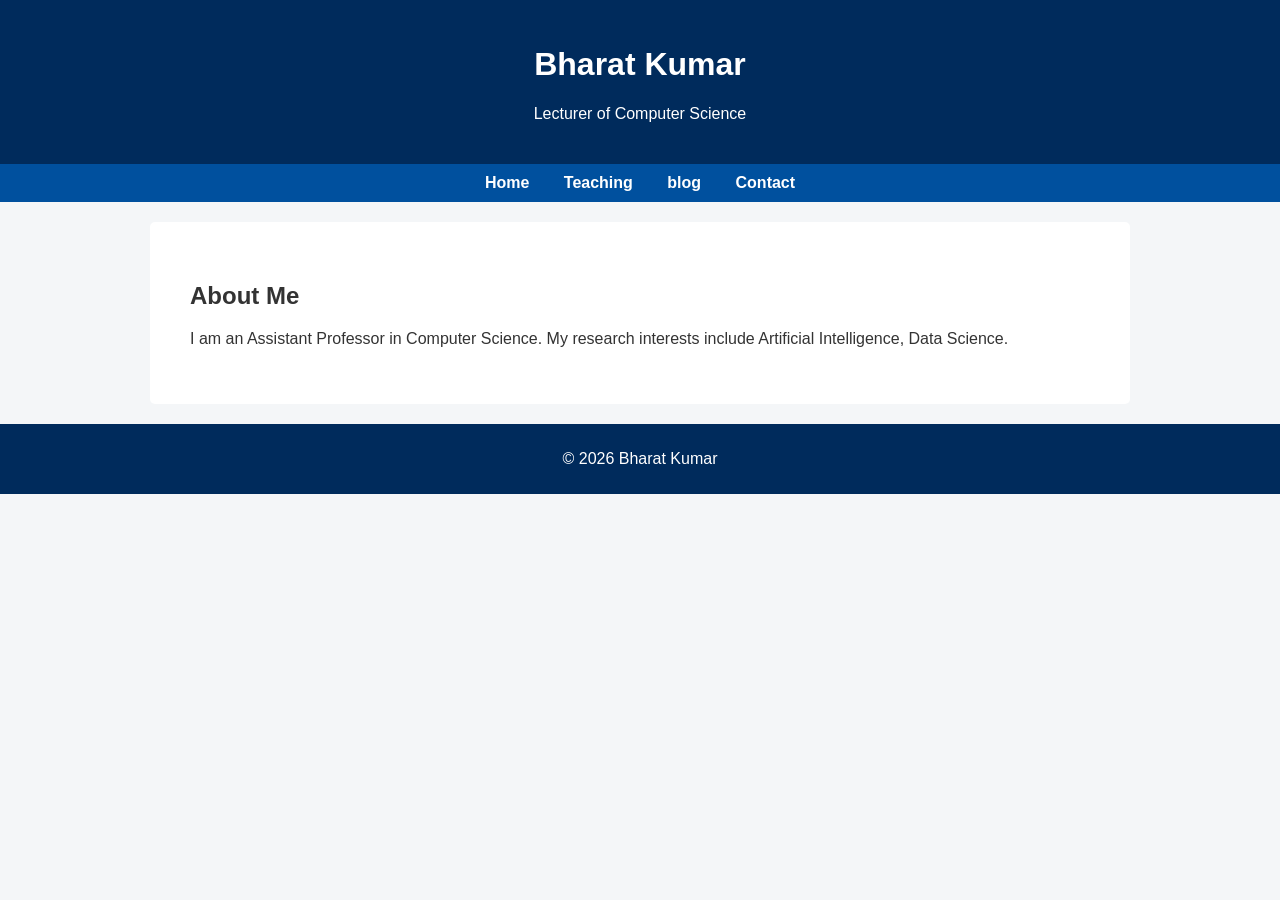
<file: index.html>
<!DOCTYPE html>
<html>
<head>
    <meta charset="UTF-8">
    <title>Bharat Kumar</title>
    <link rel="stylesheet" href="style.css">
</head>
<body>

<header>
    <h1> Bharat Kumar</h1>
    <p>Lecturer of Computer Science</p>
</header>

<nav>
    <a href="index.html">Home</a>
    <a href="teaching.html">Teaching</a>
    <a href="blog.html">blog</a>
    <a href="contact.html">Contact</a>
</nav>

<section>
    <h2>About Me</h2>
    <p>
        I am an Assistant Professor in Computer Science.
        My research interests include Artificial Intelligence,
        Data Science.
    </p>
</section>

<footer>
    <p>© 2026  Bharat Kumar</p>
</footer>

</body>
</html>
</file>
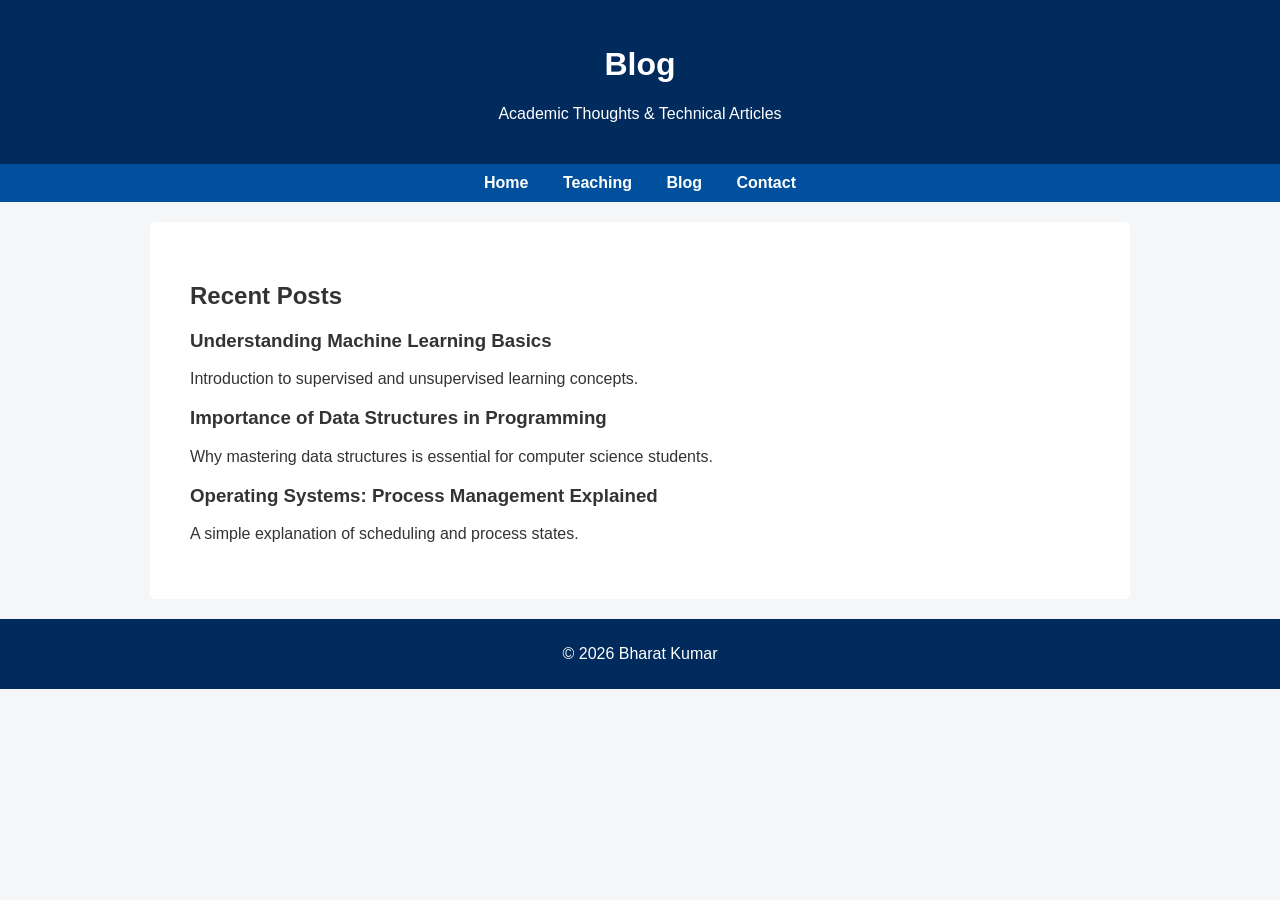
<file: blog.html>
<!DOCTYPE html>
<html>
<head>
    <meta charset="UTF-8">
    <title>Blog - Bharat Kumar</title>
    <link rel="stylesheet" href="style.css">
</head>
<body>

<header>
    <h1>Blog</h1>
    <p>Academic Thoughts & Technical Articles</p>
</header>

<nav>
    <a href="index.html">Home</a>
    <a href="teaching.html">Teaching</a>
    <a href="blog.html">Blog</a>
    <a href="contact.html">Contact</a>
</nav>

<section>

    <h2>Recent Posts</h2>

    <h3>Understanding Machine Learning Basics</h3>
    <p>Introduction to supervised and unsupervised learning concepts.</p>

    <h3>Importance of Data Structures in Programming</h3>
    <p>Why mastering data structures is essential for computer science students.</p>

    <h3>Operating Systems: Process Management Explained</h3>
    <p>A simple explanation of scheduling and process states.</p>

</section>

<footer>
    <p>© 2026 Bharat Kumar</p>
</footer>

</body>
</html>
</file>
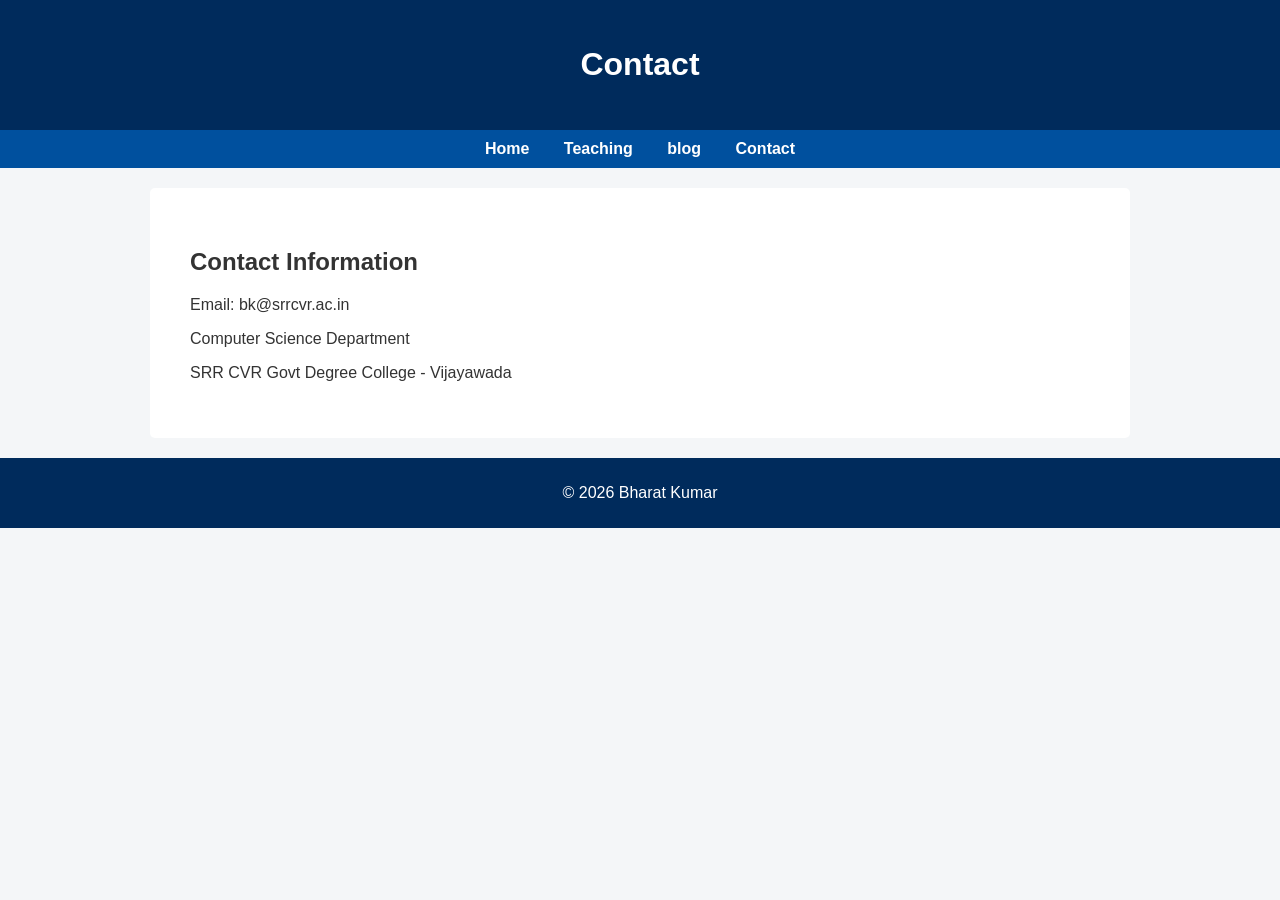
<file: contact.html>
<!DOCTYPE html>
<html>
<head>
    <meta charset="UTF-8">
    <title>Contact - Bharat Kumar</title>
    <link rel="stylesheet" href="style.css">
</head>
<body>

<header>
    <h1>Contact</h1>
</header>

<nav>
    <a href="index.html">Home</a>
    <a href="teaching.html">Teaching</a>
    <a href="blog.html">blog</a>
    <a href="contact.html">Contact</a>
</nav>

<section>
    <h2>Contact Information</h2>
    <p>Email: bk@srrcvr.ac.in</p>
    <p>Computer Science Department</p>
    <p>SRR CVR Govt Degree College - Vijayawada</p>
</section>

<footer>
    <p>© 2026 Bharat Kumar</p>
</footer>

</body>
</html>
</file>
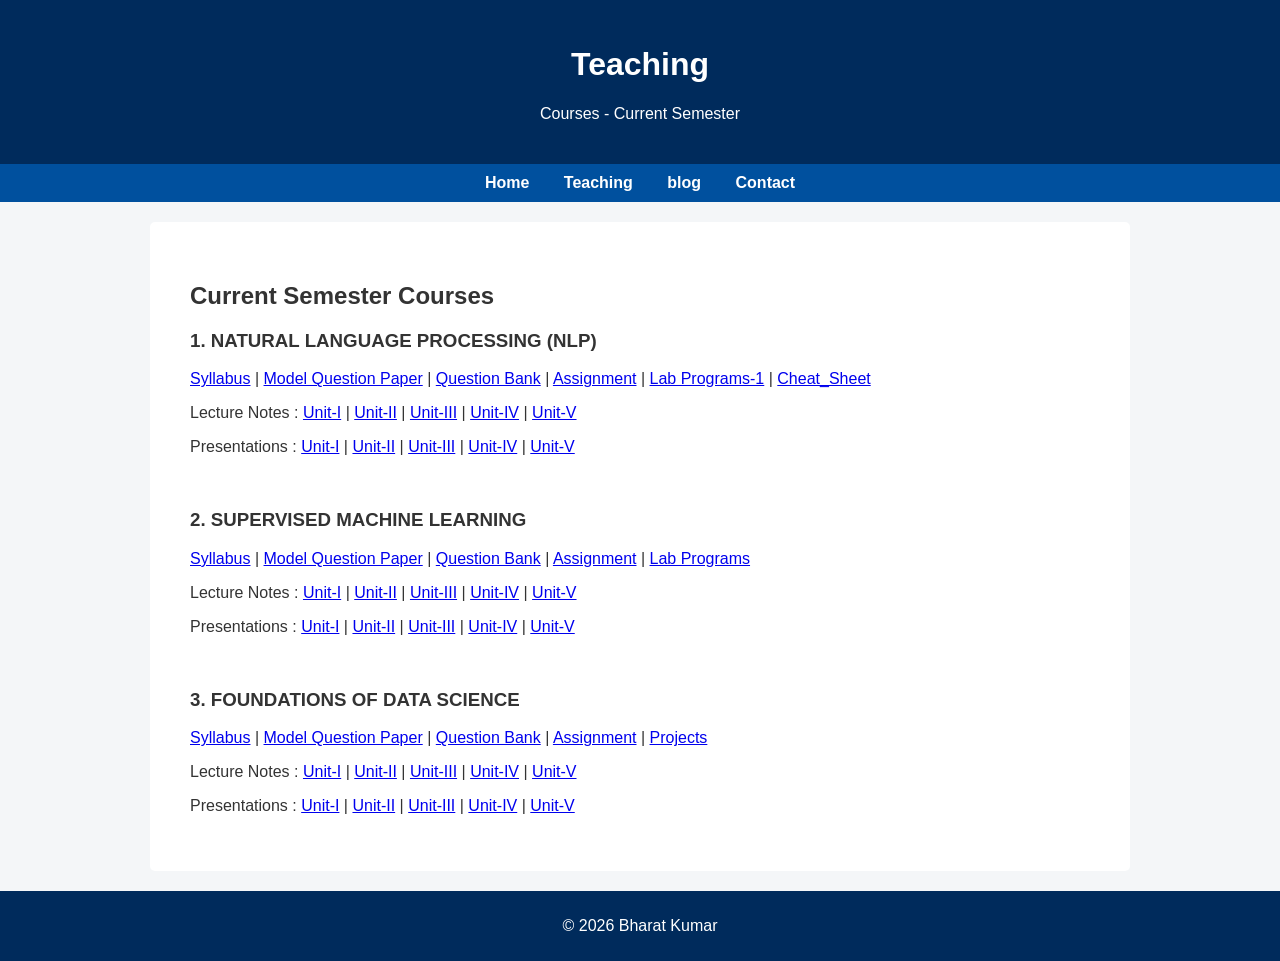
<file: teaching.html>
<!DOCTYPE html>
<html>
<head>
    <meta charset="UTF-8">
    <title>Teaching - Bharat Kumar</title>
    <link rel="stylesheet" href="style.css">
</head>
<body>

<header>
    <h1>Teaching</h1>
    <p>Courses - Current Semester</p>
</header>

<nav>
    <a href="index.html">Home</a>
    <a href="teaching.html">Teaching</a>
    <a href="blog.html">blog</a>
    <a href="contact.html">Contact</a>
</nav>

<section>

    <h2>Current Semester Courses</h2>

    <!-- COURSE 1: NLP -->
    <h3>1. NATURAL LANGUAGE PROCESSING (NLP)</h3>
    <p>
        <a href="pdfs/nlp/syllabus_nlp.pdf" target="_blank">Syllabus</a> |
        <a href="pdfs/nlp/model_paper_nlp.pdf" target="_blank">Model Question Paper</a> |
        <a href="pdfs/nlp/qb_nlp.pdf" target="_blank">Question Bank</a> |
        <a href="pdfs/nlp/assignment.pdf" target="_blank">Assignment</a> |
        <a href="#" target="_blank">Lab Programs-1</a> |
        <a href="#" target="_blank">Cheat_Sheet</a>
    </p>
    <p>
        Lecture Notes :
        <a href="#" target="_blank">Unit-I</a> |
        <a href="pdfs/nlp/unit2_notes.pdf" target="_blank">Unit-II</a> |
        <a href="pdfs/nlp/unit3_notes.pdf" target="_blank">Unit-III</a> |
        <a href="pdfs/nlp/unit4_notes.pdf" target="_blank">Unit-IV</a> |
        <a href="pdfs/nlp/unit5_notes.pdf" target="_blank">Unit-V</a>
    </p>
    <p>
        Presentations :
        <a href="#" target="_blank">Unit-I</a> |
        <a href="#" target="_blank">Unit-II</a> |
        <a href="#" target="_blank">Unit-III</a> |
        <a href="pdfs/nlp/unit4_ppt.pdf" target="_blank">Unit-IV</a> |
        <a href="pdfs/nlp/unit5_ppt.pdf" target="_blank">Unit-V</a>
    </p>
    
    <br>

    <!-- COURSE 2: SUPERVISED MACHINE LEARNING -->
    <h3>2. SUPERVISED MACHINE LEARNING</h3>
    <p>
        <a href="#" target="_blank">Syllabus</a> |
        <a href="#" target="_blank">Model Question Paper</a> |
        <a href="#" target="_blank">Question Bank</a> |
        <a href="#" target="_blank">Assignment</a> |
        <a href="#" target="_blank">Lab Programs</a>
    </p>
    <p>
        Lecture Notes :
        <a href="#" target="_blank">Unit-I</a> |
        <a href="#" target="_blank">Unit-II</a> |
        <a href="#" target="_blank">Unit-III</a> |
        <a href="#" target="_blank">Unit-IV</a> |
        <a href="#" target="_blank">Unit-V</a>
    </p>
    <p>
        Presentations :
        <a href="#" target="_blank">Unit-I</a> |
        <a href="#" target="_blank">Unit-II</a> |
        <a href="#" target="_blank">Unit-III</a> |
        <a href="#" target="_blank">Unit-IV</a> |
        <a href="#" target="_blank">Unit-V</a>
    </p>

    <br>

    <!-- COURSE 3: FOUNDATIONS OF DATA SCIENCE -->
    <h3>3. FOUNDATIONS OF DATA SCIENCE</h3>
    <p>
        <a href="#" target="_blank">Syllabus</a> |
        <a href="#" target="_blank">Model Question Paper</a> |
        <a href="#" target="_blank">Question Bank</a> |
        <a href="#" target="_blank">Assignment</a> |
        <a href="#" target="_blank">Projects</a>
    </p>
    <p>
        Lecture Notes :
        <a href="#" target="_blank">Unit-I</a> |
        <a href="#" target="_blank">Unit-II</a> |
        <a href="#" target="_blank">Unit-III</a> |
        <a href="#" target="_blank">Unit-IV</a> |
        <a href="#" target="_blank">Unit-V</a>
    </p>
    <p>
        Presentations :
        <a href="#" target="_blank">Unit-I</a> |
        <a href="#" target="_blank">Unit-II</a> |
        <a href="#" target="_blank">Unit-III</a> |
        <a href="#" target="_blank">Unit-IV</a> |
        <a href="#" target="_blank">Unit-V</a>
    </p>

</section>

<footer>
    <p>© 2026 Bharat Kumar</p>
</footer>

</body>
</html>
</file>
<file: style.css>
body {
    font-family: Arial, sans-serif;
    margin: 0;
    background-color: #f4f6f8;
    color: #333;
}

header {
    background-color: #002b5c;
    color: white;
    padding: 25px;
    text-align: center;
}

nav {
    background-color: #00509e;
    padding: 10px;
    text-align: center;
}

nav a {
    color: white;
    margin: 15px;
    text-decoration: none;
    font-weight: bold;
}

nav a:hover {
    text-decoration: underline;
}

section {
    padding: 40px;
    max-width: 900px;
    margin: auto;
    background: white;
    margin-top: 20px;
    border-radius: 5px;
}

footer {
    background-color: #002b5c;
    color: white;
    text-align: center;
    padding: 10px;
    margin-top: 20px;
}
</file>
